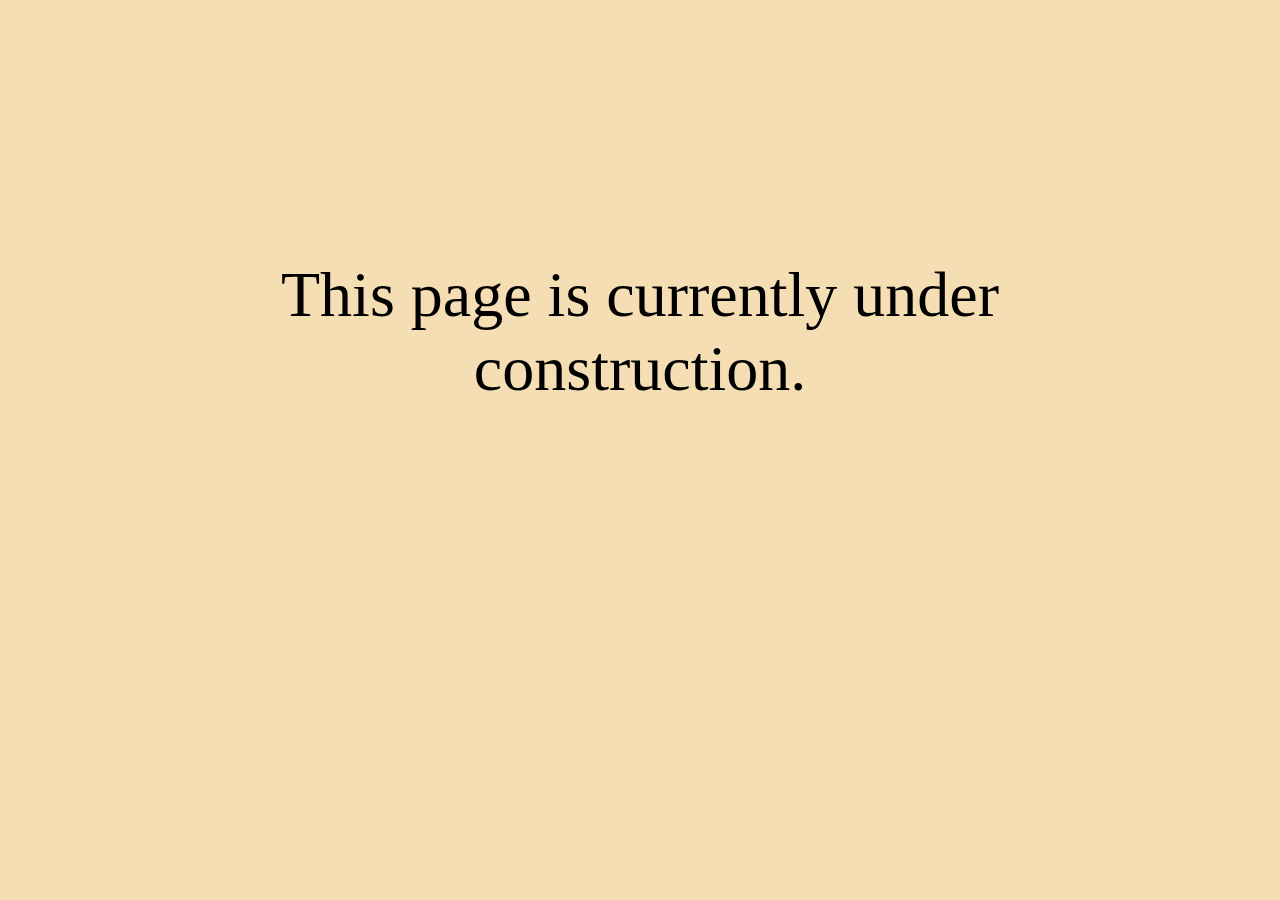
<file: Pages/projects.html>
<!DOCTYPE html>
<html>
<head> 
    <title> 
        Page Under Construction 
    </title>
    <link rel="stylesheet" href="../style.css">
</head>

<body class="Construction">
This page is currently under construction.
</body>
</html>
</file>
<file: style.css>
body{
    background-color: #F5DEB3;
}

.welcome{
    text-align: center;
    border: 1px solid black;
    padding: 20px;
    font-family: 'Times New Roman', Times, serif;
    font-size: 20px; 
}


nav ul{
    list-style-type: none;
    background-color:#990000;
    overflow:hidden;

}

nav ul li{
    float:left;
}

nav ul li a{
    display: block;
    padding: 10px 16px;
    color: white;
    text-decoration: none;
    text-align: center;
}

nav ul li a:hover{
    background-color: #610303
}

.Construction{
    background-color: #F5DEB3;
    font-display: bold;
    font-size: 4em;
    text-align: center;
    padding: 250px;
}
</file>
